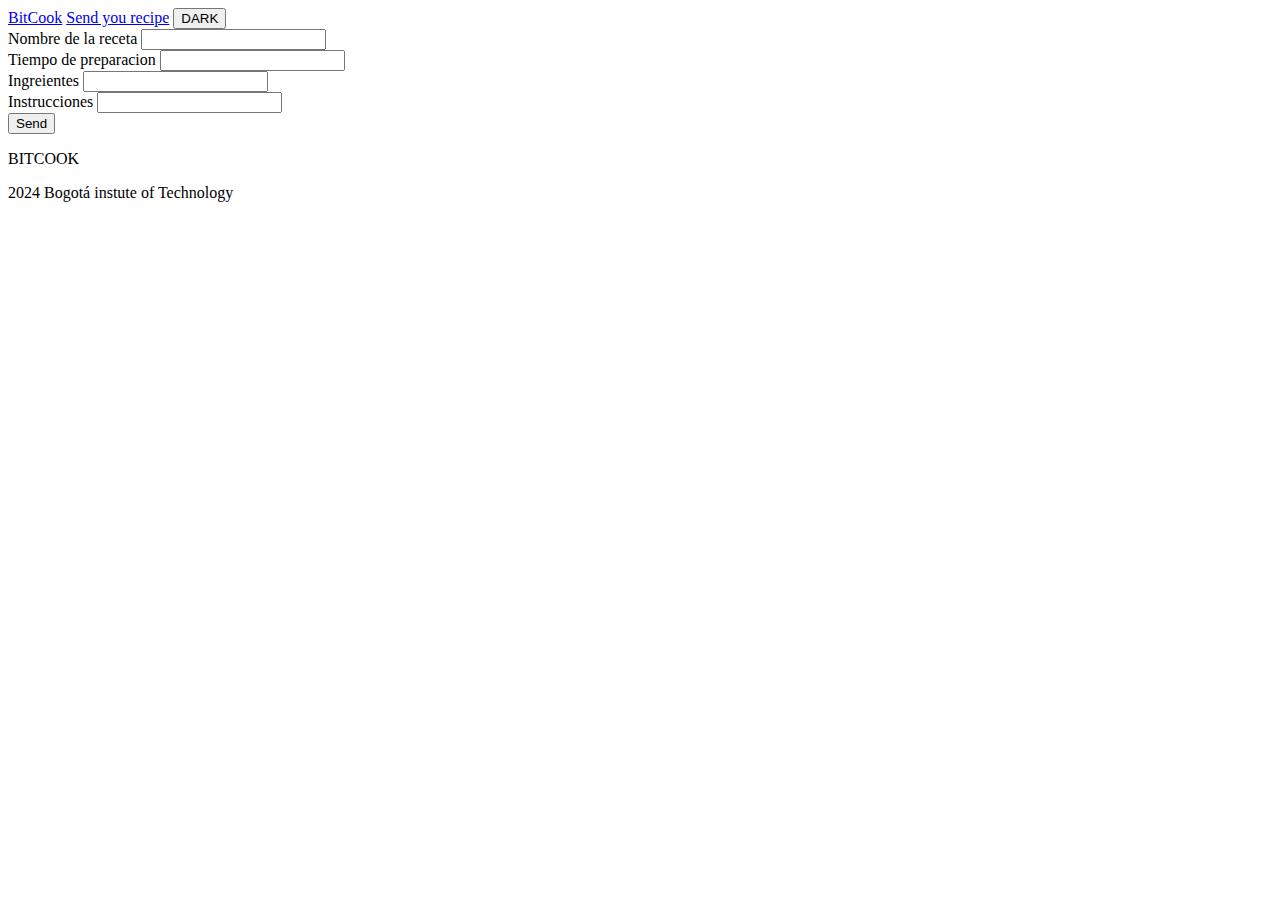
<file: form.html>
<!DOCTYPE html>
<html lang="en">
  <head>
    <meta charset="UTF-8" />
    <meta name="viewport" content="width=device-width, initial-scale=1.0" />
    <title>Document</title>
  </head>
  <header>
    <a href="./index.html">BitCook</a>
    <a href="./form.html">Send you recipe</a>
    <button id="buttonDark">DARK</button>
  </header>
  <body>
    <form action="">
      <div>
        <label for="nombre receta">Nombre de la receta</label>
        <input type="text" name="nombre receta" id="nombre receta" />
      </div>
      <div>
        <label for="tiempo preparacion">Tiempo de preparacion</label>
        <input type="text" name="tiempo preparacion" id="tiempo preparacion" />
      </div>
      <div>
        <label for="ingredientes">Ingreientes</label>
        <input type="text" name="ingredientes" id="ingredientes" />
      </div>
      <div>
          <label for="instrucciones">Instrucciones</label>
          <input type="text" name="instrucciones" id="instrucciones" />
        </div>

    <button>Send</button>
  </body>
  <footer>
    <p>BITCOOK</p>
    <p>2024 Bogotá instute of Technology</p>
  </footer>
</html>
</file>
